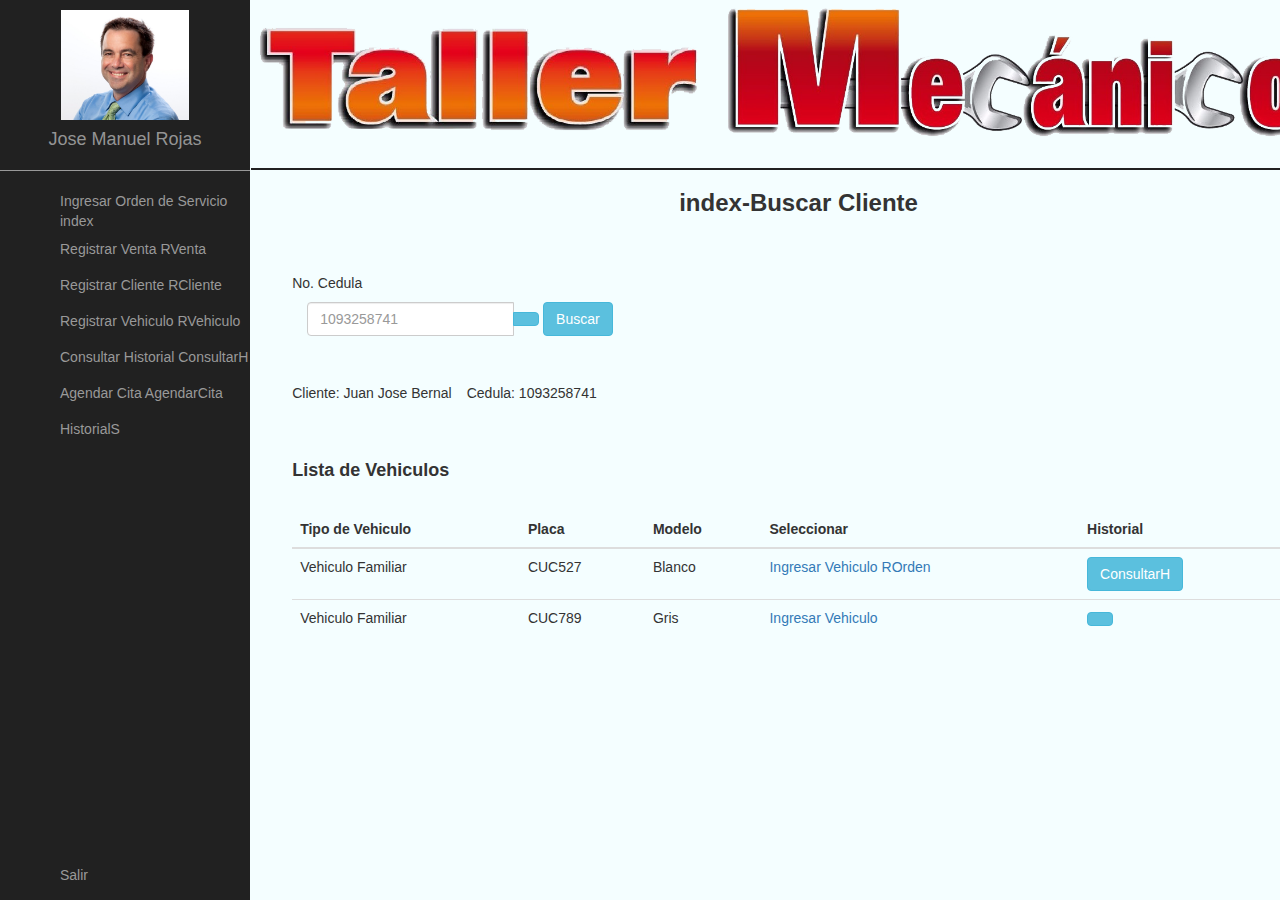
<file: index.html>
<!DOCTYPE html>
<html>
<head>
	<link rel="stylesheet" type="text/css" href="css/estilo.css">
    <link rel="stylesheet" href="https://use.fontawesome.com/releases/v5.5.0/css/all.css" integrity="sha384-B4dIYHKNBt8Bc12p+WXckhzcICo0wtJAoU8YZTY5qE0Id1GSseTk6S+L3BlXeVIU" crossorigin="anonymous">
     <meta charset="UTF-8">
    <link rel="stylesheet" href="css/bootstrap.css">

	<title>Taller Mecanico</title>
</head>
<body id="cuerpo">
    <nav class="menu">
        <div  class="ImgMeca">
            <img src="img/Mecanico.jpg">
            <h4>Jose Manuel Rojas</h4>
            <hr>
        </div>
        <ul class="">
            <li><a href="#" data-seleccion="index"><i class="fa fas fa-chalkboard-teacher" id="fa-2x"></i><span class="nav-text">Ingresar Orden de Servicio index</span></a></li>
            <li><a href="#" data-seleccion="RVenta"><i class="fa fas fa-calculator " id="fa-2x"></i><span class="nav-text">Registrar Venta RVenta</span></a></li>
            <li><a href="#" data-seleccion="RCliente"><i class="fa fas fa-user-plus" id="fa-2x"></i><span class="nav-text">Registrar Cliente RCliente</span></a></li>
            <li><a href="#" data-seleccion="RVehiculo"><i class="fa fas fa-car" id="fa-2x"></i><span class="nav-text">Registrar Vehiculo RVehiculo</span></a></li>
            <li><a href="#" data-seleccion="ConsultarH"><i class="fa fas fa-search" id="fa-2x"></i><span class="nav-text">Consultar Historial ConsultarH</span></a></li>    
            <li><a href="#" data-seleccion="AgendarCita"><i class="fa far fa-calendar-check" id="fa-2x"></i><span class="nav-text">Agendar Cita AgendarCita</span></a></li>

            
            <li><a href="#" data-seleccion="HistorialS"><i class="fa far fa-calendar-check" id="fa-2x"></i><span class="nav-text">HistorialS</span></a></li>           
        </ul>

        <ul class="menu-salir">
            <li><a href="#"><i class="fa fa-power-off" id="fa-2x"></i><span class="nav-text">Salir</span></a></li>  
        </ul>
    </nav>
    <div class="contenedor" >
        <div  class="logoE">
            <img src="img/logo.png">
            <hr>
        </div>
        <div id="contenido">
          <h3><strong> index-Buscar Cliente</strong></h3><br>
          <br>
          <h5 >No. Cedula</h5>
            <form class="navbar-form" id="buscar" action="">
                <div class="input-group">
                    <input type="number" required="" class="form-control" placeholder="1093258741">
                    <div class="input-group-btn">
                        <button class="btn btn-info"  required="" type="submit"><i class="fas fa-search"></i></button>
                    </div>
                </div>
                <button class="btn btn-info" required="" type="submit">Buscar</button>
            </form>
            
            <br><br>
            <h5 class="Cindex">Cliente: Juan Jose Bernal</h5>
            <h5 >Cedula: 1093258741</h5>
        
        <br><br>
        <div>
            <h4><strong>Lista de Vehiculos</strong></h4><br>
            <table class="table table-hover">
                <thead>
                <tr>
                    <th>Tipo de Vehiculo</th>
                    <th>Placa</th>
                    <th>Modelo</th>
                    <th>Seleccionar</th>
                    <th>Historial</th>
                </tr>
                </thead>
                <tbody>
                <tr>
                    <td>Vehiculo Familiar</td>
                    <td>CUC527</td>
                    <td>Blanco</td>
                    <td><a href="" data-seleccion="ROrden">Ingresar Vehiculo ROrden</a></td>
                    <td>
                        <a class="btn btn-info" href="" data-seleccion="ConsultarH" >ConsultarH<i class="fas fa-eye"></i></a>
                    </td>
                </tr>
                <tr>
                    <td>Vehiculo Familiar</td>
                    <td>CUC789</td>
                    <td>Gris</td>
                    <td><a href="">Ingresar Vehiculo</a></td>
                    <td>
                        <a class="btn btn-info" href="#" role="button"><i class="fas fa-eye"></i></a>
                    </td>
                </tr>
                </tbody>
            </table>
        </div>       
    </div>


</body>
<script src="js/jquery-3.3.1.js"></script>
<script src="js/bootstrap.js"></script>
<script type="text/javascript" src="js/javascript.js"></script>
</html>
</file>
<file: css/estilo.css>
*{
	font-family: arial;
}
#cuerpo{
	background: #F4FEFF;
}

#fa-2x {
	font-size: 1.8em;
	margin-top: 4px;

}
.fa {
position: relative;
display: table-cell;
width: 60px;
height: 36px;
text-align: center;
vertical-align: middle;
font-size:20px;
font-size: 1.5em;
}
.menu {
background:#212121;
position:absolute;
top:0;
bottom:0;
height:100%;
left:0;
width:250px;
}

.menu>ul {
margin:7px 0;
}

.menu li {
position:relative;
display:block;
width:250px;
}

.menu li>a {
position:relative;
display:table;
border-collapse:collapse;
border-spacing:0;
color:#999;
font-size: 14px;
text-decoration:none;
 
}

.menu .nav-icon {
position:relative;
display:table-cell;
width:60px;
height:36px;
text-align:center;
vertical-align:middle;
font-size:18px;
}

.menu .nav-text {
position:relative;
display:table-cell;
vertical-align:middle;
width:190px;
float: right
margin-top: 3px;
}

.menu>ul.menu-salir {
position:absolute;
left:0;
bottom:0;
}

.no-touch .scrollable.hover:hover {
overflow-y:auto;
overflow:visible;
}
a:hover,a:focus {
text-decoration:none;
}

nav ul,nav li {
outline:0;
margin:0;
padding:0;
}
.menu li:hover>a,nav.menu li.active>a,.dropdown-menu>li>a:hover,.dropdown-menu>li>a:focus,.dropdown-menu>.active>a,.dropdown-menu>.active>a:hover,.dropdown-menu>.active>a:focus,.no-touch .dashboard-page nav.dashboard-menu ul li:hover a,.dashboard-page nav.dashboard-menu ul li.active a {
color:#fff;
background-color:#5fa2db;
}

.contenedor{
    margin-left: 251px;
  

}
.ImgMeca {
	text-align: center;
	color: #949494;
}
.ImgMeca img{
    margin: 10px auto;
    display: block;
    height: 110px;
}
.ImgMeca hr{
	border-top: 1px solid #999;
}
.logoE img{
	height: 148px;
    margin: auto;
    display: block;
}
.contenedor hr{
	border-top: 2px solid #212121;
}
#contenido{
	margin-left: 4%;
}
#contenido h3{
	margin-top: 2px;
	text-align: center;
    margin-left: 25px;
}
.Cindex{
	float: left;
	margin-right: 15px;
}
#buscar{
	margin: auto;
	height: 100%;
}
#buscar .form-control{
	-moz-appearance: textfield;
}

#ROrden h5{
	text-align: center;
}
.botoDere {
	float: right;
}
#otro .form-control{
    width: 100%;
    margin-bottom: 2%;
}
#otro .cant {
    width: 17%;
    margin-bottom: 2%;
}
#otro .botoDere {
	margin-left: 55%;
}
.modal-title{
	text-align: center;
}
.tablaHis{
	height: 5%;
}
#rVentaModal{
	text-align: center;
}
#RVboton{
	float: left;
}
</file>
